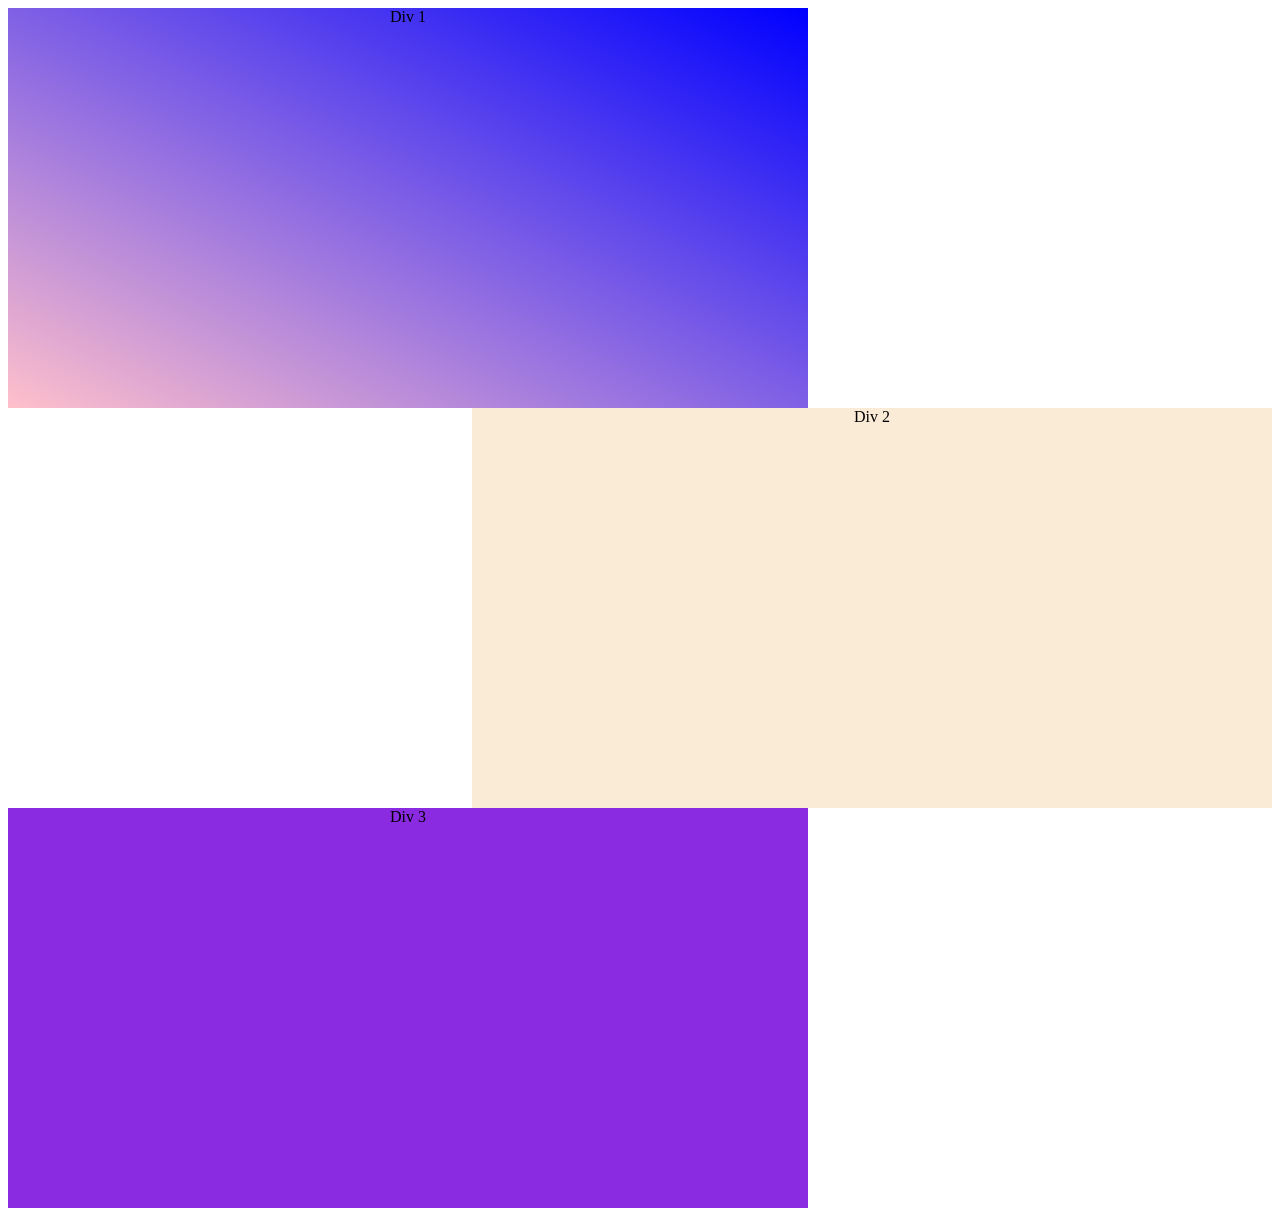
<file: 2020Jun23/lecture2/slide-22/index.html>
<!DOCTYPE html>
<html>

    <head>
        <meta charset="utf-8">
        <title>Float</title>
        <link
        rel="stylesheet"
        type="text/css"
        href="./styles/prepertiesEX.css">
    </head>

    <body>
        <div id="div1">Div 1</div>
        <div id="div2">Div 2</div>
        <div id="div3">Div 3</div>
    </body>
</html>
</file>
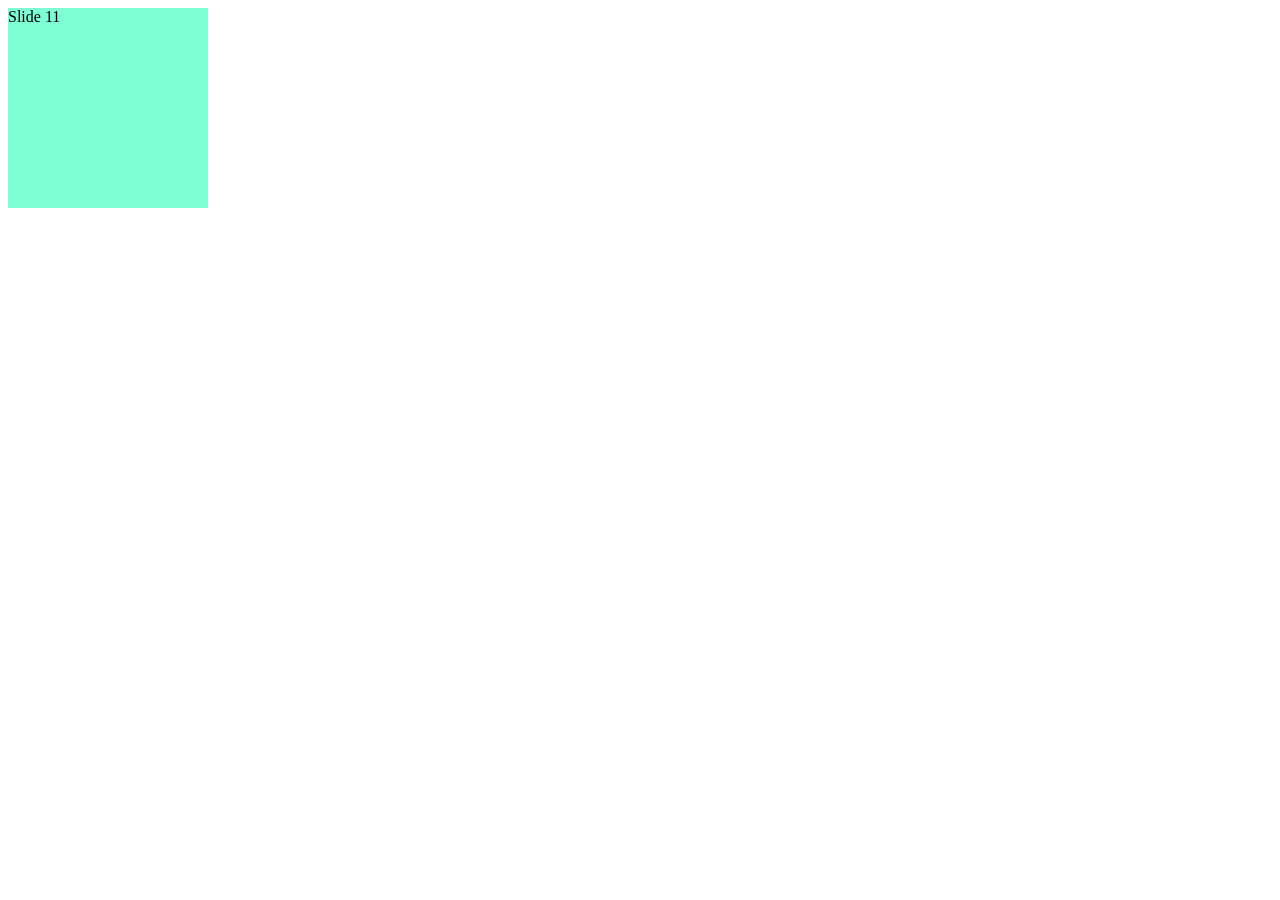
<file: html-css/2020Jun24/slide11/index.html>
<html>

<head>
  <meta charset="utf-8">
  <title>Float</title>
  <link rel="stylesheet" type="text/css" href="css/style.css">
</head>

<body>
  <div class="animated-box">
    Slide 11
  </div>
</body>

</html>
</file>
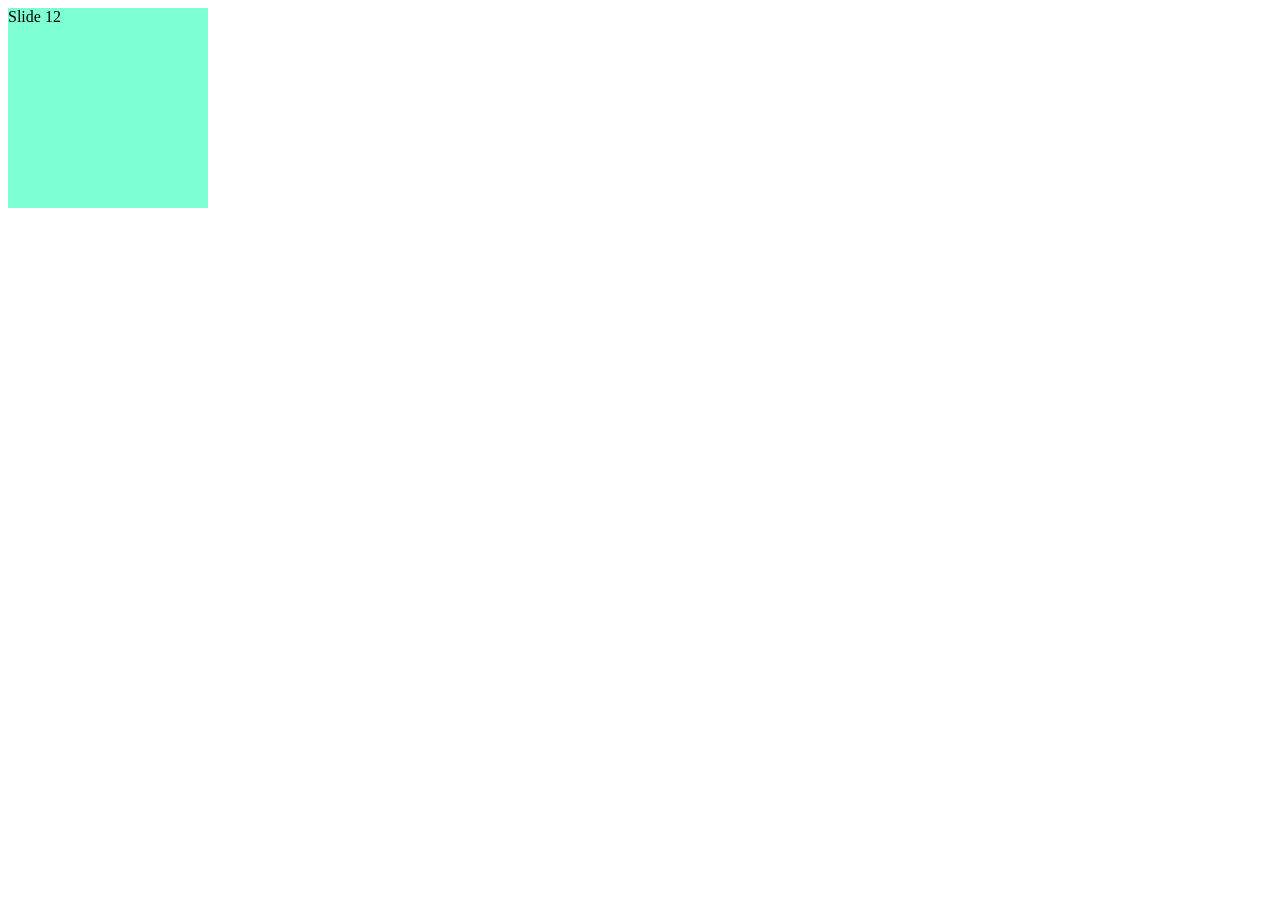
<file: html-css/2020Jun24/slide12/index.html>
<html>

<head>
  <meta charset="utf-8">
  <title>Float</title>
  <link rel="stylesheet" type="text/css" href="css/style.css">
</head>

<body>
  <div class="animated-box">
    Slide 12
  </div>
</body>

</html>
</file>
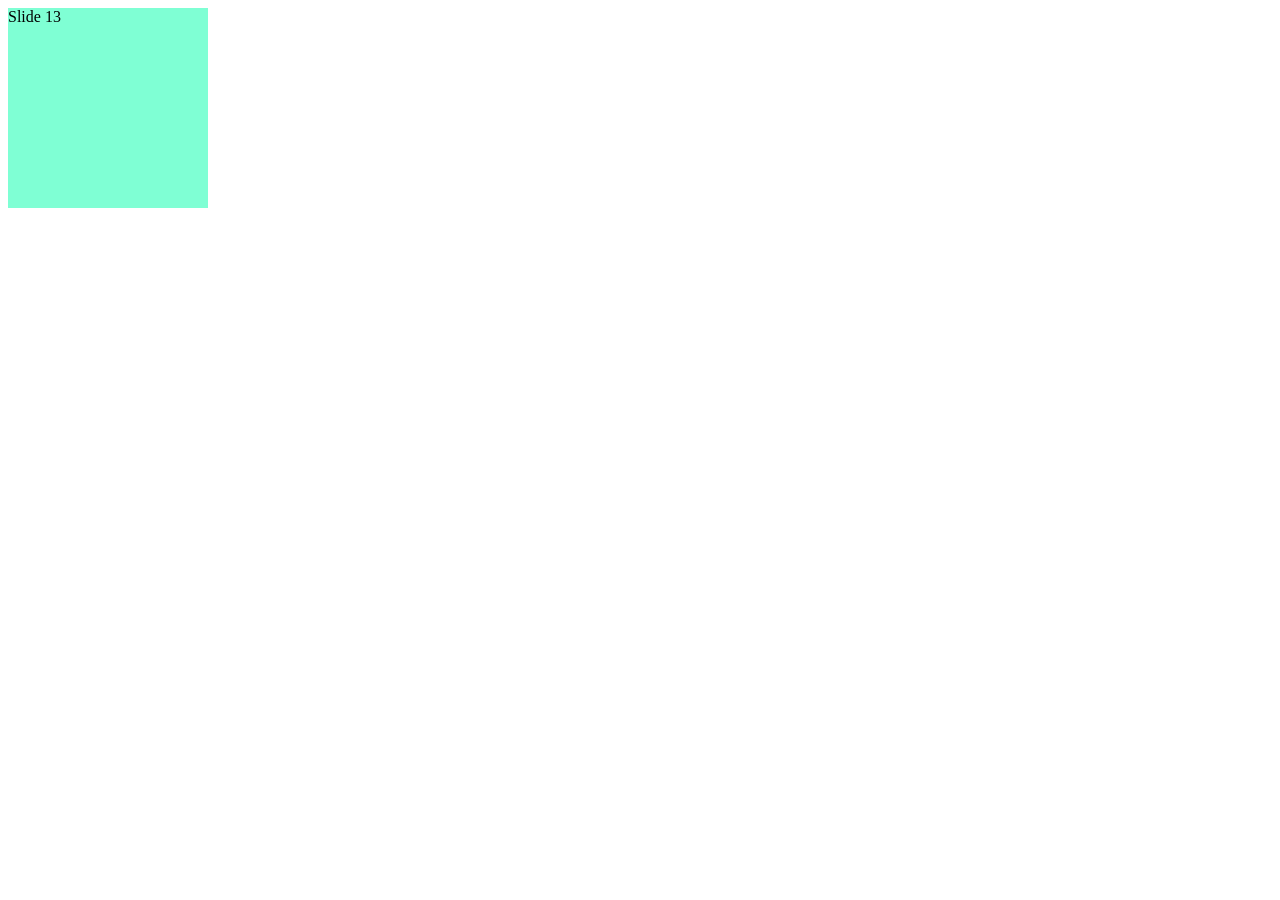
<file: html-css/2020Jun24/slide13/index.html>
<html>

<head>
  <meta charset="utf-8">
  <title>Float</title>
  <link rel="stylesheet" type="text/css" href="css/style.css">
</head>

<body>
  <div class="animated-box">
    Slide 13
  </div>
</body>

</html>
</file>
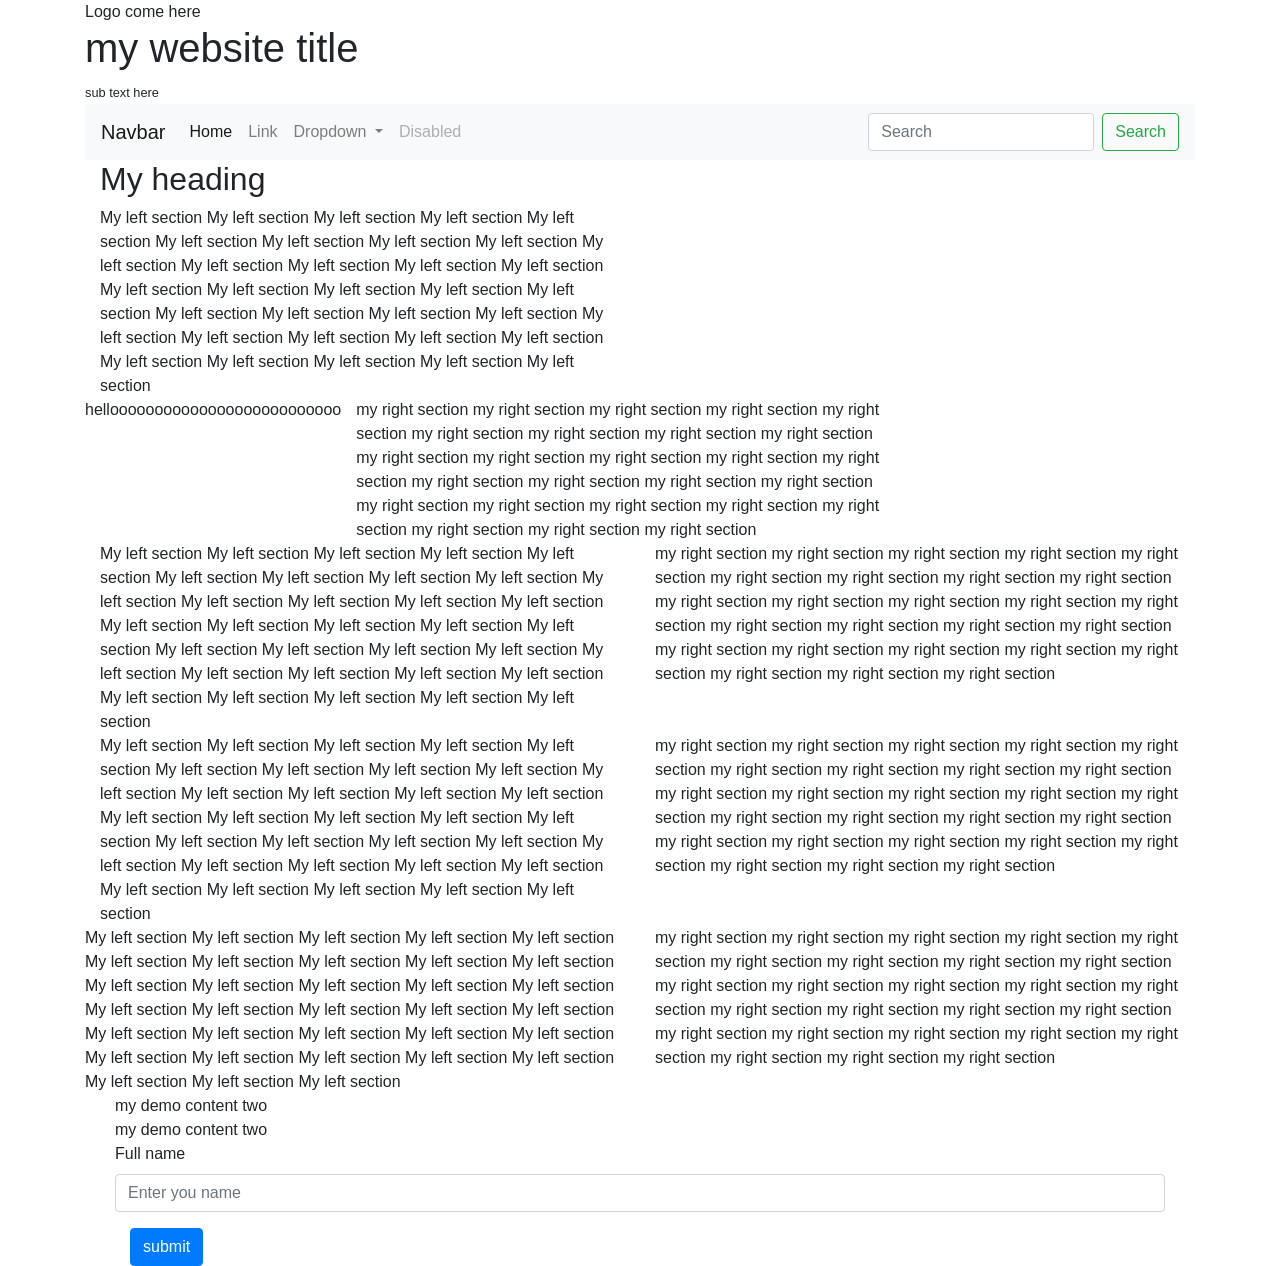
<file: html-css/2020Jun25/lecture2/index.html>
<!DOCTYPE html>
<html lang="en">
<head>
	<meta name="viewport" content="width=device-width, initial-scale=1">
	
	<link rel="stylesheet" href="https://stackpath.bootstrapcdn.com/bootstrap/4.3.1/css/bootstrap.min.css" integrity="sha384-ggOyR0iXCbMQv3Xipma34MD+dH/1fQ784/j6cY/iJTQUOhcWr7x9JvoRxT2MZw1T" crossorigin="anonymous">

	<script src="https://stackpath.bootstrapcdn.com/bootstrap/4.3.1/js/bootstrap.min.js" integrity="sha384-JjSmVgyd0p3pXB1rRibZUAYoIIy6OrQ6VrjIEaFf/nJGzIxFDsf4x0xIM+B07jRM" crossorigin="anonymous"></script>
</head>

<body>
	<div class="container">
	<div class="page-header"> Logo come here</div>
		<h1>my website title</h1> <small>sub text here</small>

<nav class="navbar navbar-expand-lg navbar-light bg-light">
  <a class="navbar-brand" href="#">Navbar</a>
  <button class="navbar-toggler" type="button" data-toggle="collapse" data-target="#navbarSupportedContent" aria-controls="navbarSupportedContent" aria-expanded="false" aria-label="Toggle navigation">
    <span class="navbar-toggler-icon"></span>
  </button>

  <div class="collapse navbar-collapse" id="navbarSupportedContent">
    <ul class="navbar-nav mr-auto">
      <li class="nav-item active">
        <a class="nav-link" href="#">Home <span class="sr-only">(current)</span></a>
      </li>
      <li class="nav-item">
        <a class="nav-link" href="#">Link</a>
      </li>
      <li class="nav-item dropdown">
        <a class="nav-link dropdown-toggle" href="#" id="navbarDropdown" role="button" data-toggle="dropdown" aria-haspopup="true" aria-expanded="false">
          Dropdown
        </a>
        <div class="dropdown-menu" aria-labelledby="navbarDropdown">
          <a class="dropdown-item" href="#">Action</a>
          <a class="dropdown-item" href="#">Another action</a>
          <div class="dropdown-divider"></div>
          <a class="dropdown-item" href="#">Something else here</a>
        </div>
      </li>
      <li class="nav-item">
        <a class="nav-link disabled" href="#" tabindex="-1" aria-disabled="true">Disabled</a>
      </li>
    </ul>
    <form class="form-inline my-2 my-lg-0">
      <input class="form-control mr-sm-2" type="search" placeholder="Search" aria-label="Search">
      <button class="btn btn-outline-success my-2 my-sm-0" type="submit">Search</button>
    </form>
  </div>
</nav>



	

		<div class="col-lg-12 col-md-12 col-sm-12 col-xs-12">
			<h2>My heading</h2>
			<div class="row">

			<div class="col-lg-6 col-md-4 col-sm-12">
				My left section My left section My left section My left section My left section My left section My left section My left section My left section My left section My left section My left section My left section My left section My left section My left section My left section My left section My left section My left section My left section My left section My left section My left section My left section My left section My left section My left section My left section My left section My left section My left section My left section 
			</div>
		</div>
			<div class="row"> <div class="">helloooooooooooooooooooooooooo</div>
			<div class="col-lg-6 col-md-4  col-sm-12">
				my right section my right section my right section my right section my right section my right section my right section my right section my right section my right section my right section my right section my right section my right section my right section my right section my right section my right section my right section my right section my right section my right section my right section my right section my right section my right section 	
			</div>
			<div class="col-lg-6 col-md-4 col-sm-12">
				My left section My left section My left section My left section My left section My left section My left section My left section My left section My left section My left section My left section My left section My left section My left section My left section My left section My left section My left section My left section My left section My left section My left section My left section My left section My left section My left section My left section My left section My left section My left section My left section My left section 
			</div>
			<div class="col-lg-6 col-md-4  col-sm-12">
				my right section my right section my right section my right section my right section my right section my right section my right section my right section my right section my right section my right section my right section my right section my right section my right section my right section my right section my right section my right section my right section my right section my right section my right section my right section my right section 	
			</div>
			<div class="col-lg-6 col-md-4 col-sm-12">
				My left section My left section My left section My left section My left section My left section My left section My left section My left section My left section My left section My left section My left section My left section My left section My left section My left section My left section My left section My left section My left section My left section My left section My left section My left section My left section My left section My left section My left section My left section My left section My left section My left section 
			</div>
			<div class="col-lg-6 col-md-4  col-sm-12">
				my right section my right section my right section my right section my right section my right section my right section my right section my right section my right section my right section my right section my right section my right section my right section my right section my right section my right section my right section my right section my right section my right section my right section my right section my right section my right section 	
			</div>
	


		<div class="row">
			<div class="col-lg-6 col-md-4 col-sm-6">
				My left section My left section My left section My left section My left section My left section My left section My left section My left section My left section My left section My left section My left section My left section My left section My left section My left section My left section My left section My left section My left section My left section My left section My left section My left section My left section My left section My left section My left section My left section My left section My left section My left section 
			</div>
			<div class="col-lg-6 col-md-4  col-sm-6">
				my right section my right section my right section my right section my right section my right section my right section my right section my right section my right section my right section my right section my right section my right section my right section my right section my right section my right section my right section my right section my right section my right section my right section my right section my right section my right section 	
			</div>
		</div>


	</div>

		<div class="col-md-6 col-sm-12 col-xs-12">
			my demo content two
		</div>

		<div class="col-lg-4 col-md-6 col-sm-12 col-xs-12">
			my demo content two
		</div>
<div class="col-lg-12 col-md-12 col-sm-12 col-xs-12">
	<form>
		<div class="form-group">
			<label for="formGroupname ">Full name</label>
			<input type="text" name="nm" class="form-control input-lg" placeholder="Enter you name">
		</div>

		<div class="col-lg-4">
			<button type="submit" class="btn btn-primary">submit</button>
		</div>


	</form>
</div>


</div>
</div>

</body>
</html>
</file>
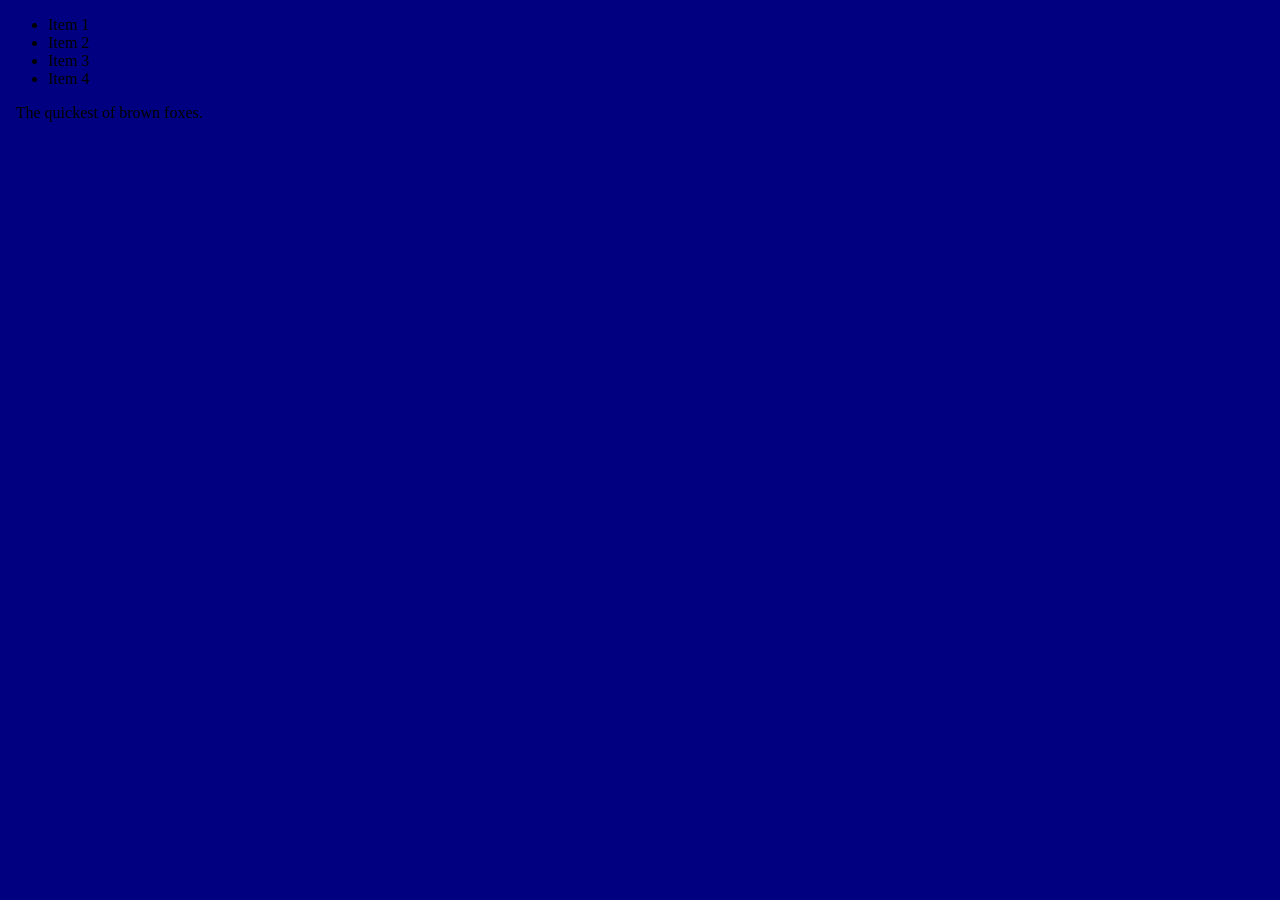
<file: javascript/2020Jul01/lecture2/index.html>
<!DOCTYPE html>
<html lang="en">

<!-- ----------------------------------------------------------------- -->
<!-- ----------------------------------------------------------------- -->
<!-- ----------------------------------------------------------------- -->
<head> <!-- header begins here -->
  <meta charset="utf-8">
  <meta name="viewport" content="width=device-width, initial-scale=1">
  <meta name="description" content="">
  <meta name="author" content="">

  <link href="./css/style.css" rel="stylesheet">
  <script type="text/javascript" src="./js/dom.select-elements.js"></script>

</head> <!-- header ends here -->
<!-- ----------------------------------------------------------------- -->
<!-- ----------------------------------------------------------------- -->
<!-- ----------------------------------------------------------------- -->












<!-- ---------------------------------------------------------------------------------- -->
<!-- ---------------------------------------------------------------------------------- -->
<!-- ---------------------------------------------------------------------------------- -->
<body> <!-- body begins here -->
  <ul>
    <li>Item 1</li>  
    <li>Item 2</li>
    <li>Item 3</li>
    <li>Item 4</li>
  </ul>

  <img/>
  <img/>


  The quickest of brown foxes.

</body>
<!-- ---------------------------------------------------------------------------------- -->
<!-- ---------------------------------------------------------------------------------- -->
<!-- ---------------------------------------------------------------------------------- -->

</html>
</file>
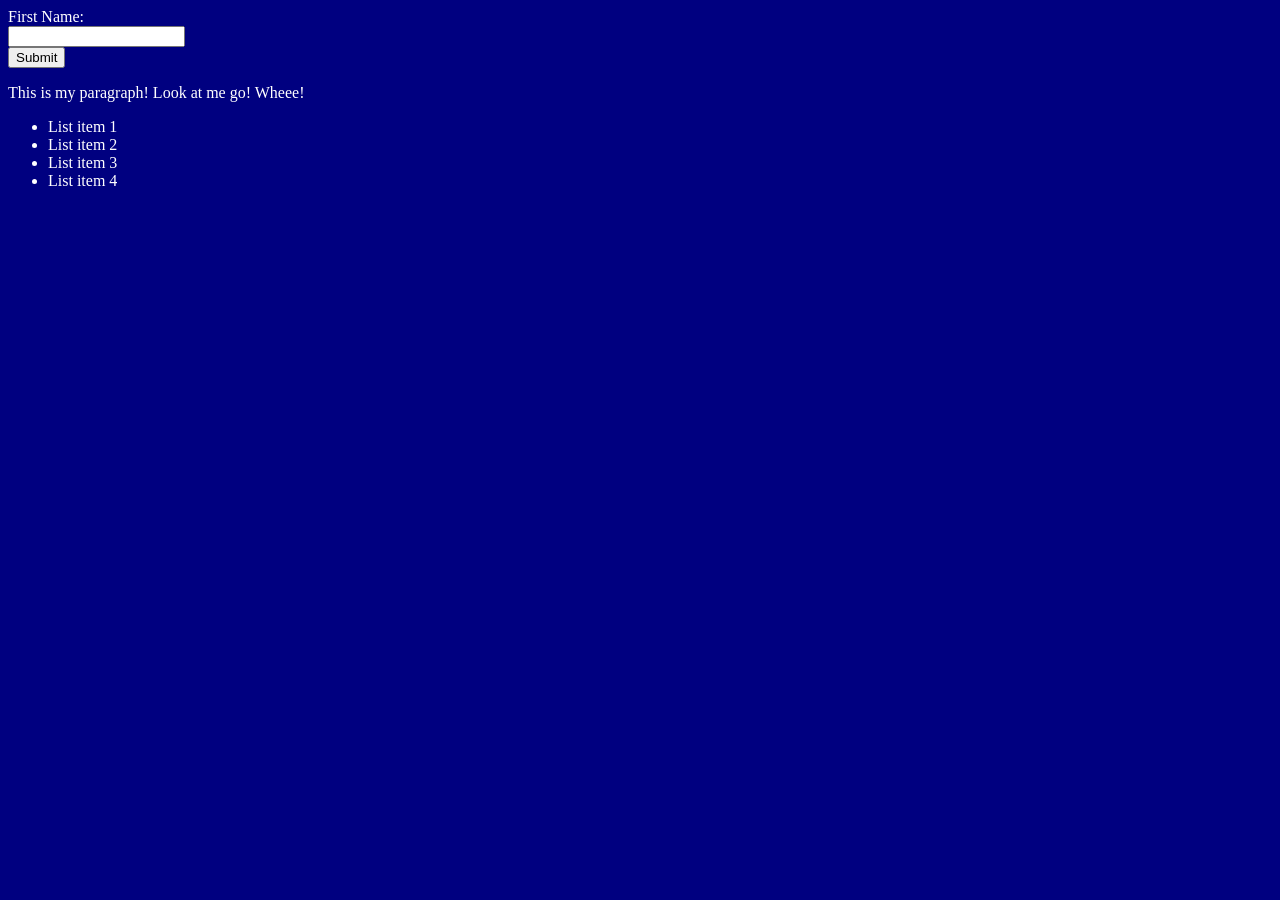
<file: javascript/2020Jul06/leture1/index.html>
<!DOCTYPE html>
<html lang="en">

<!-- ----------------------------------------------------------------- -->
<!-- ----------------------------------------------------------------- -->
<!-- ----------------------------------------------------------------- -->
<head> <!-- header begins here -->
  <meta charset="utf-8">
  <meta name="viewport" content="width=device-width, initial-scale=1">
  <meta name="description" content="">
  <meta name="author" content="">

  <link href="./css/style.css" rel="stylesheet">

</head> <!-- header ends here -->
<!-- ----------------------------------------------------------------- -->
<!-- ----------------------------------------------------------------- -->
<!-- ----------------------------------------------------------------- -->












<!-- ---------------------------------------------------------------------------------- -->
<!-- ---------------------------------------------------------------------------------- -->
<!-- ---------------------------------------------------------------------------------- -->
<body> <!-- body begins here -->
  <div name = "hello-world-paragraph">
    <form>
      First Name:<br>
      <input type="text" id="fname"><br>
      <input type="submit" value="Submit"><br>
    </form>


    <!-- <button onclick="changeTextFunction()">Click me!</button> -->
    <p>This is my paragraph! Look at me go! Wheee!</p>
    <ul>
      <li>List item 1</li>
      <li>List item 2</li>
      <li>List item 3</li>
      <li>List item 4</li>
    </ul>
  <footer>
    <script type="text/javascript" src="./js/form-events.js"></script>
  </footer>
</body>
<!-- ---------------------------------------------------------------------------------- -->
<!-- ---------------------------------------------------------------------------------- -->
<!-- ---------------------------------------------------------------------------------- -->

</html>
</file>
<file: 2020Jun23/lecture2/slide-22/styles/prepertiesEX.css>
div {
    text-align: center;
    border: 2px dash red;
    width: 800px;
    height: 400px;
}

#div1 {
    background: linear-gradient(to left bottom, blue, pink);git
    float: left;
}

#div2 {
    background-color: antiquewhite;
    float: right;
}

#div3 {
    background-color: blueviolet;
    clear:both;
}
</file>
<file: html-css/2020Jun24/slide11/css/style.css>
.animated-box{
    width: 200px;
    height:200px;
    background-color: aquamarine;
    animation-name: flash;
    animation-delay: 1s;
    animation-iteration-count: 3;
    animation-fill-mode: both;
    animation-duration: 2s;
    animation-direction: alternate;
}
</file>
<file: html-css/2020Jun24/slide12/css/style.css>
.animated-box{
    width: 200px;
    height:200px;
    background-color: aquamarine;
    animation-name: flash;
    animation-delay: 1s;
    animation-iteration-count: 3;
    animation-fill-mode: both;
    animation-duration: 2s;
    animation-direction: alternate;
}
</file>
<file: html-css/2020Jun24/slide13/css/style.css>
.animated-box{
    width: 200px;
    height:200px;
    background-color: aquamarine;
    animation-name: flash;
    animation-delay: 1s;
    animation-iteration-count: 3;
    animation-fill-mode: both;
    animation-duration: 2s;
    animation-direction: alternate;
}

@keyframes identifier {
    0% { top: 0; }
    50% { top: 300px; left: 20px; }
    50% { top: 100px !important; }
    100% { top: 0; }
}
</file>
<file: javascript/2020Jul01/lecture2/css/style.css>
body {
    background-color: navy;
}


object {
    height: 100vh;
    width: 100vh;
}
</file>
<file: javascript/2020Jul06/leture1/css/style.css>
body {
    background-color: navy;
    color: white;
}


object {
    height: 100vh;
    width: 100vh;
}
</file>
